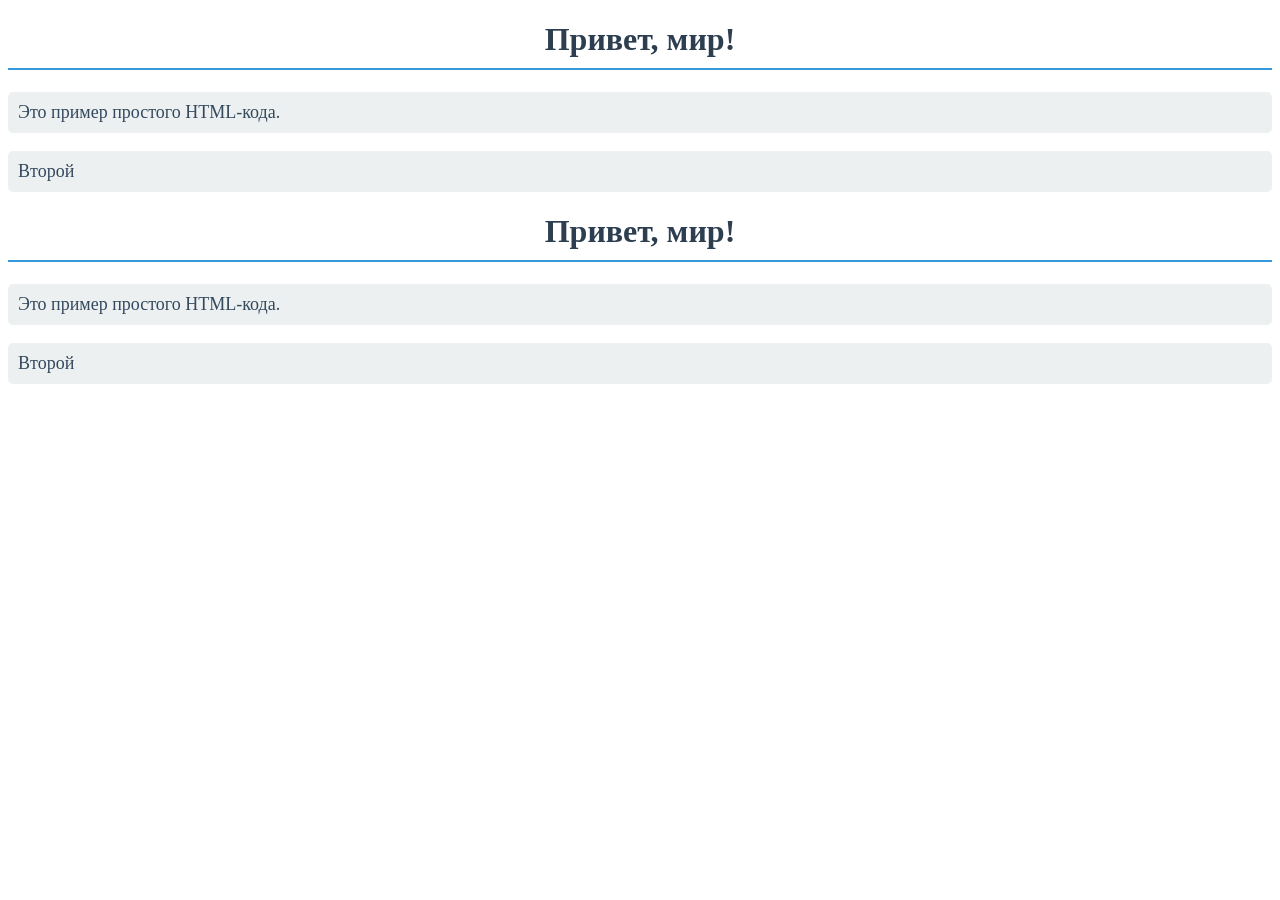
<file: index.html>
<!DOCTYPE html>
<html lang="ru">
<head>
    <meta charset="UTF-8">
    <meta name="viewport" content="width=device-width, initial-scale=1.0">
    <title>Простая страница</title>
    <link rel ="stylesheet" href="style.css">
</head>
<body>
    <h1>Привет, мир!</h1>
    <p>Это пример простого HTML-кода.</p>
    <p>Второй</p>
</body>
</html><!DOCTYPE html>
<html lang="ru">
<head>
    <meta charset="UTF-8">
    <meta name="viewport" content="width=device-width, initial-scale=1.0">
    <title>Простая страница</title>
</head>
<body>
    <h1>Привет, мир!</h1>
    <p>Это пример простого HTML-кода.</p>
    <p>Второй</p>
</body>
</html>
</file>
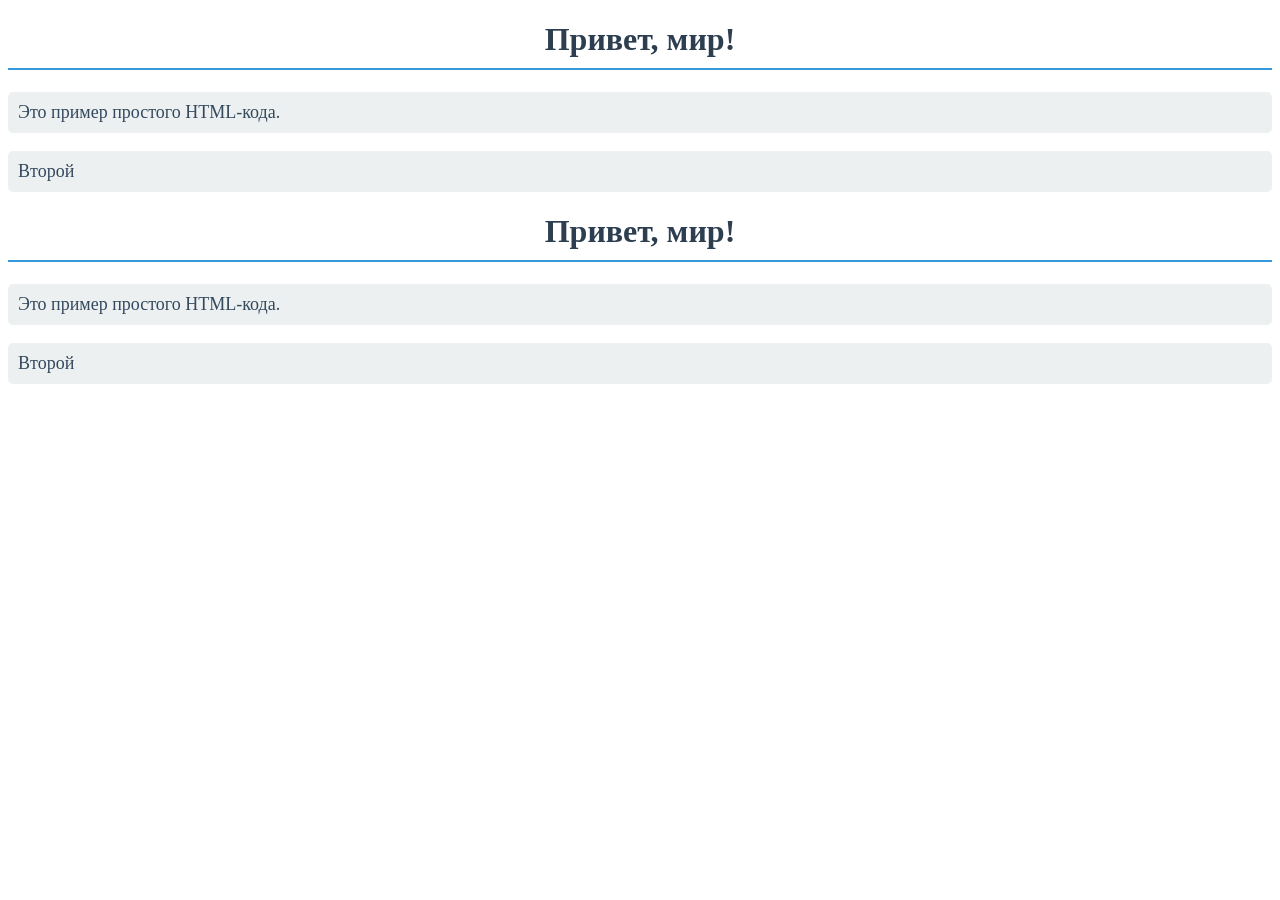
<file: web_pages/index.html>
<!DOCTYPE html>
<html lang="ru">
<head>
    <meta charset="UTF-8">
    <meta name="viewport" content="width=device-width, initial-scale=1.0">
    <title>Простая страница</title>
    <link rel ="stylesheet" href="/css/style.css">
</head>
<body>
    <h1>Привет, мир!</h1>
    <p>Это пример простого HTML-кода.</p>
    <p>Второй</p>
</body>
</html><!DOCTYPE html>
<html lang="ru">
<head>
    <meta charset="UTF-8">
    <meta name="viewport" content="width=device-width, initial-scale=1.0">
    <title>Простая страница</title>
</head>
<body>
    <h1>Привет, мир!</h1>
    <p>Это пример простого HTML-кода.</p>
    <p>Второй</p>
</body>
</html>
</file>
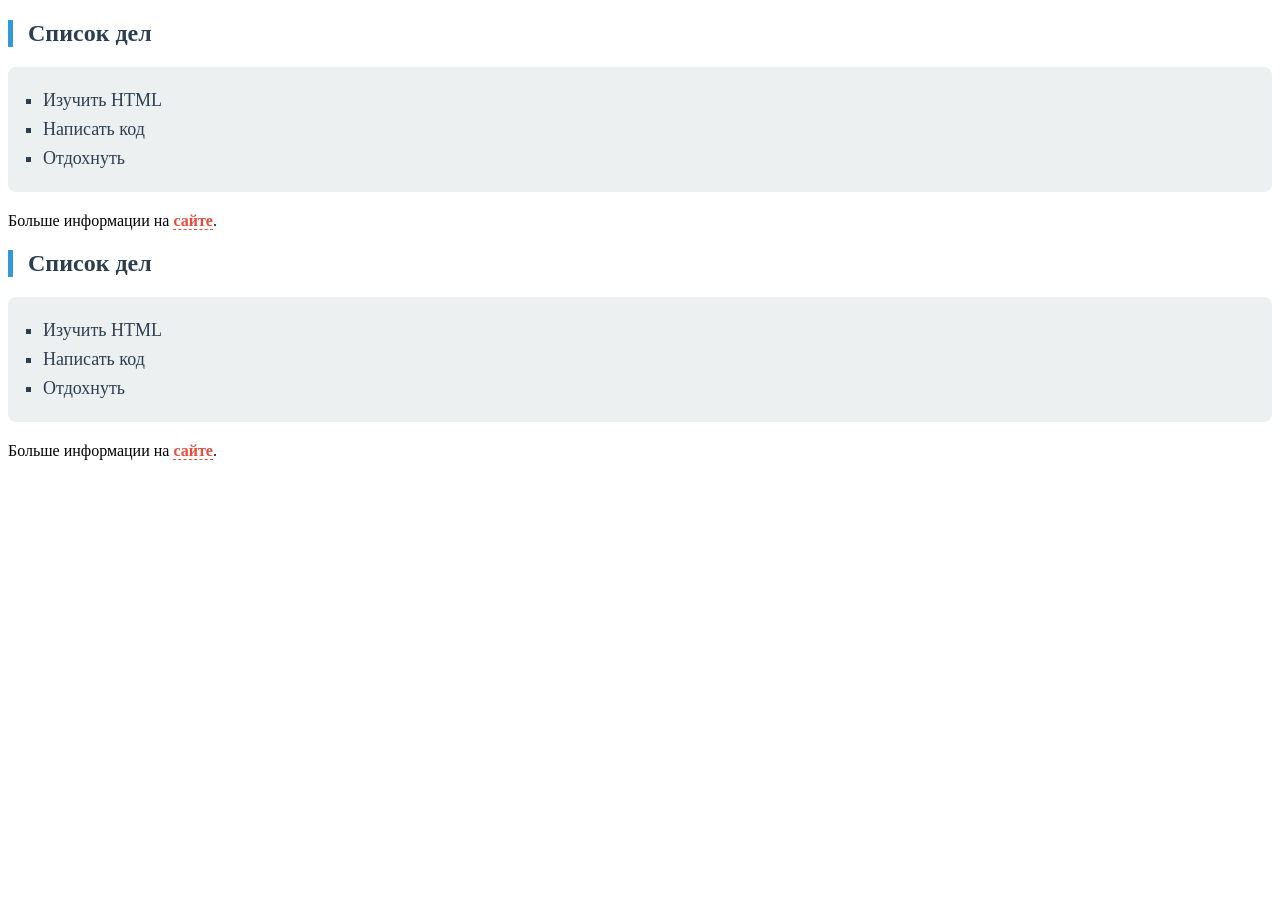
<file: page2.html>
<!DOCTYPE html>
<html lang="ru">
<head>
    <meta charset="UTF-8">
    <title>Моя вторая страница</title>
    <link rel="stylesheet" href="style2.css">
</head>
<body>
    <h2>Список дел</h2>
    <ul>
        <li>Изучить HTML</li>
        <li>Написать код</li>
        <li>Отдохнуть</li>
    </ul>
    <p>Больше информации на <a href="https://example.com">сайте</a>.</p>
</body>
</html><!DOCTYPE html>
<html lang="ru">
<head>
    <meta charset="UTF-8">
    <title>Моя вторая страница</title>
</head>
<body>
    <h2>Список дел</h2>
    <ul>
        <li>Изучить HTML</li>
        <li>Написать код</li>
        <li>Отдохнуть</li>
    </ul>
    <p>Больше информации на <a href="https://example.com">сайте</a>.</p>
</body>
</html>
</file>
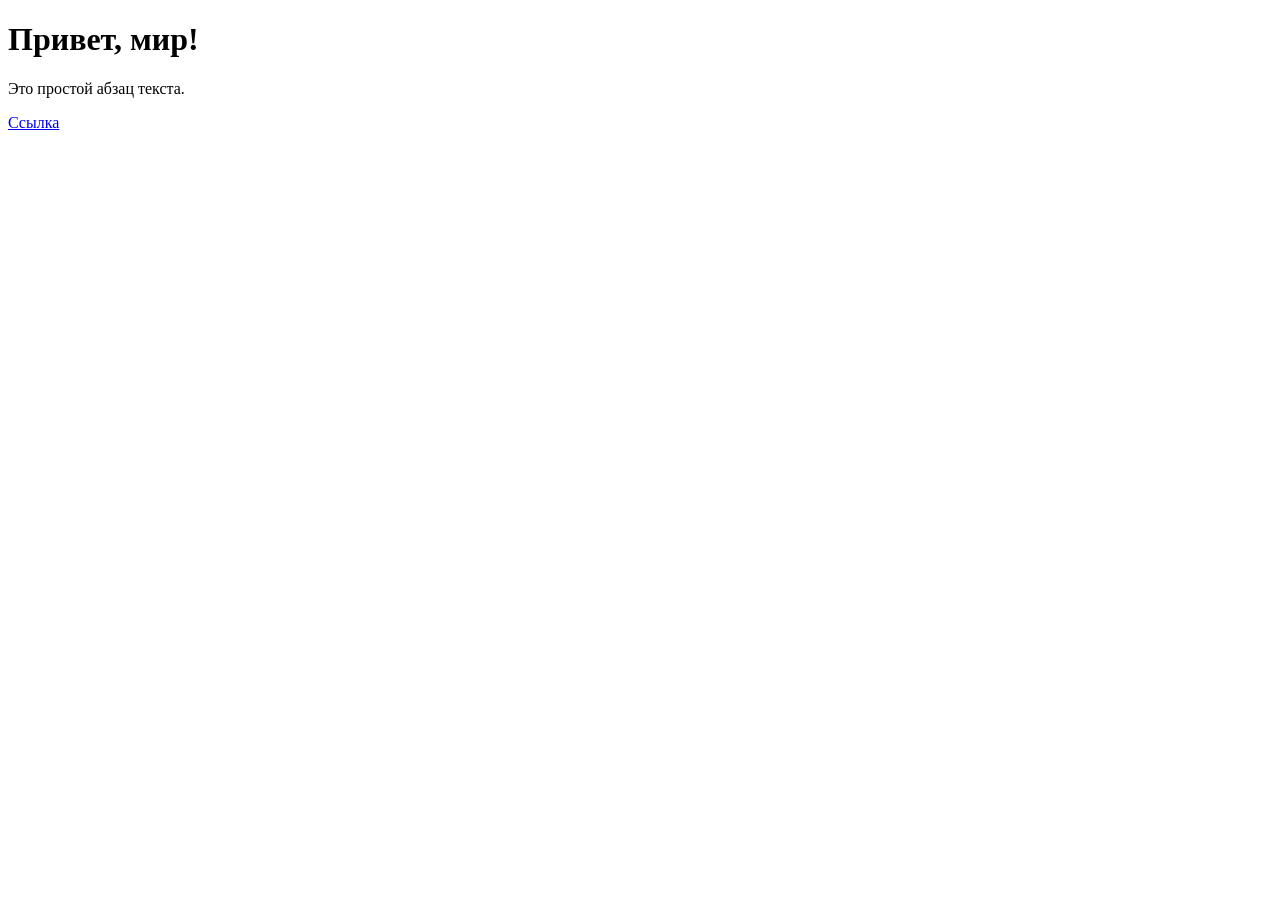
<file: page3.html>
<!DOCTYPE html>
<html>
<head>
    <meta charset="UTF-8">
    <title>Моя страница</title>
</head>
<body>
    <h1>Привет, мир!</h1>
    <p>Это простой абзац текста.</p>
    <a href="https://example.com">Ссылка</a>
</body>
</html>
</file>
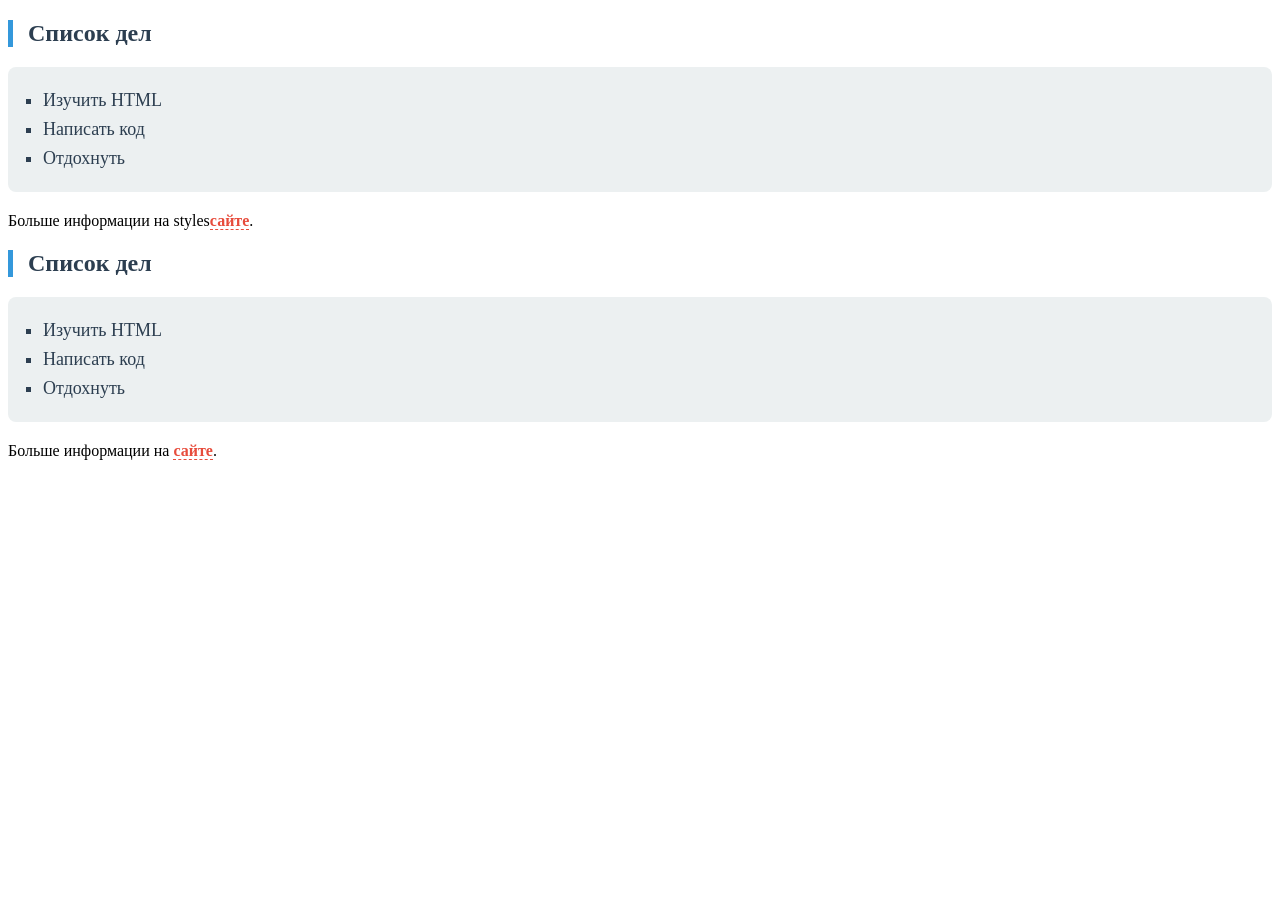
<file: web_pages/page2.html>
<!DOCTYPE html>
<html lang="ru">
<head>
    <meta charset="UTF-8">
    <title>Моя вторая страница</title>
    <link rel="stylesheet" href="/css/style2.css">
</head>
<body>
    <h2>Список дел</h2>
    <ul>
        <li>Изучить HTML</li>
        <li>Написать код</li>
        <li>Отдохнуть</li>
    </ul>
    <p>Больше информации на styles<a href="https://example.com">сайте</a>.</p>
</body>
</html><!DOCTYPE html>
<html lang="ru">
<head>
    <meta charset="UTF-8">
    <title>Моя вторая страница</title>
</head>
<body>
    <h2>Список дел</h2>
    <ul>
        <li>Изучить HTML</li>
        <li>Написать код</li>
        <li>Отдохнуть</li>
    </ul>
    <p>Больше информации на <a href="https://example.com">сайте</a>.</p>
</body>
</html>
</file>
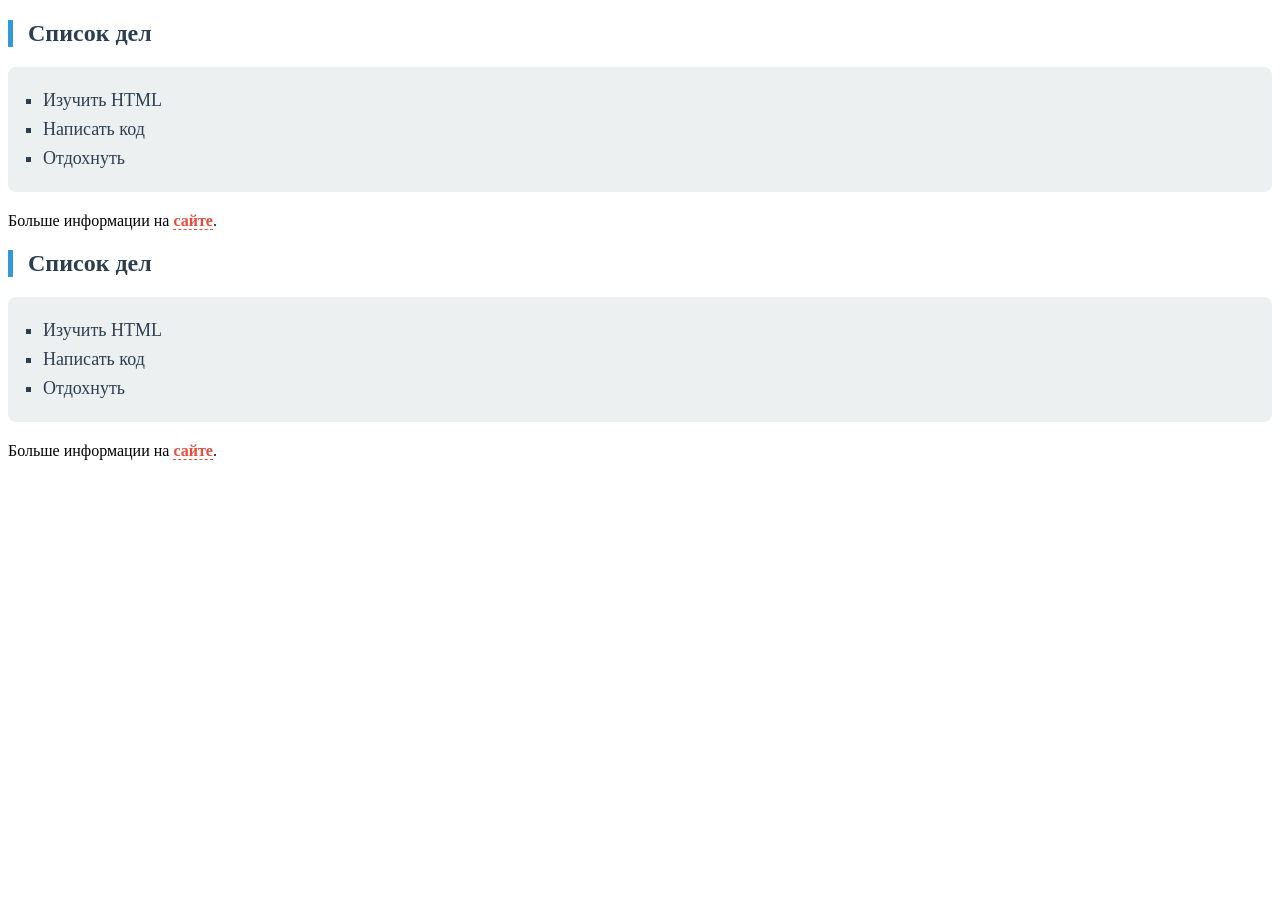
<file: web_pages/page3.html>
<!DOCTYPE html>
<html lang="ru">
<head>
    <meta charset="UTF-8">
    <title>Моя вторая страница</title>
    <link rel="stylesheet" href="/css/style2.css">
</head>
<body>
    <h2>Список дел</h2>
    <ul>
        <li>Изучить HTML</li>
        <li>Написать код</li>
        <li>Отдохнуть</li>
    </ul>
    <p>Больше информации на <a href="https://example.com">сайте</a>.</p>
</body>
</html><!DOCTYPE html>
<html lang="ru">
<head>
    <meta charset="UTF-8">
    <title>Моя вторая страница</title>
</head>
<body>
    <h2>Список дел</h2>
    <ul>
        <li>Изучить HTML</li>
        <li>Написать код</li>
        <li>Отдохнуть</li>
    </ul>
    <p>Больше информации на <a href="https://example.com">сайте</a>.</p>
</body>
</html>
</file>
<file: style.css>
<style>
        body {
            background-color: #f0f8ff;
            font-family: Arial, sans-serif;
            margin: 40px;
            line-height: 1.6;
        }
        h1 {
            color: #2c3e50;
            text-align: center;
            border-bottom: 2px solid #3498db;
            padding-bottom: 10px;
        }
        p {
            color: #34495e;
            font-size: 18px;
            background-color: #ecf0f1;
            padding: 10px;
            border-radius: 5px;
        }
    </style>
</file>
<file: css/style.css>
<style>
        body {
            background-color: #f0f8ff;
            font-family: Arial, sans-serif;
            margin: 40px;
            line-height: 1.6;
        }
        h1 {
            color: #2c3e50;
            text-align: center;
            border-bottom: 2px solid #3498db;
            padding-bottom: 10px;
        }
        p {
            color: #34495e;
            font-size: 18px;
            background-color: #ecf0f1;
            padding: 10px;
            border-radius: 5px;
        }
    </style>
</file>
<file: style2.css>
<style>
        body {
            background-color: #f9f9f9;
            font-family: 'Segoe UI', Tahoma, Geneva, Verdana, sans-serif;
            margin: 30px;
            padding: 20px;
            border-radius: 10px;
            box-shadow: 0 0 10px rgba(0,0,0,0.1);
        }
        h2 {
            color: #2c3e50;
            border-left: 5px solid #3498db;
            padding-left: 15px;
        }
        ul {
            background-color: #ecf0f1;
            padding: 15px 15px 15px 35px;
            border-radius: 8px;
            list-style-type: square;
        }
        li {
            margin: 8px 0;
            color: #2c3e50;
            font-size: 18px;
        }
        p {
            margin-top: 20px;
            font-size: 16px;
        }
        a {
            color: #e74c3c;
            text-decoration: none;
            font-weight: bold;
            border-bottom: 1px dashed #e74c3c;
        }
        a:hover {
            color: #c0392b;
            border-bottom: 1px solid #c0392b;
        }
    </style>
</file>
<file: css/style2.css>
<style>
        body {
            background-color: #f9f9f9;
            font-family: 'Segoe UI', Tahoma, Geneva, Verdana, sans-serif;
            margin: 30px;
            padding: 20px;
            border-radius: 10px;
            box-shadow: 0 0 10px rgba(0,0,0,0.1);
        }
        h2 {
            color: #2c3e50;
            border-left: 5px solid #3498db;
            padding-left: 15px;
        }
        ul {
            background-color: #ecf0f1;
            padding: 15px 15px 15px 35px;
            border-radius: 8px;
            list-style-type: square;
        }
        li {
            margin: 8px 0;
            color: #2c3e50;
            font-size: 18px;
        }
        p {
            margin-top: 20px;
            font-size: 16px;
        }
        a {
            color: #e74c3c;
            text-decoration: none;
            font-weight: bold;
            border-bottom: 1px dashed #e74c3c;
        }
        a:hover {
            color: #c0392b;
            border-bottom: 1px solid #c0392b;
        }
    </style>
</file>
